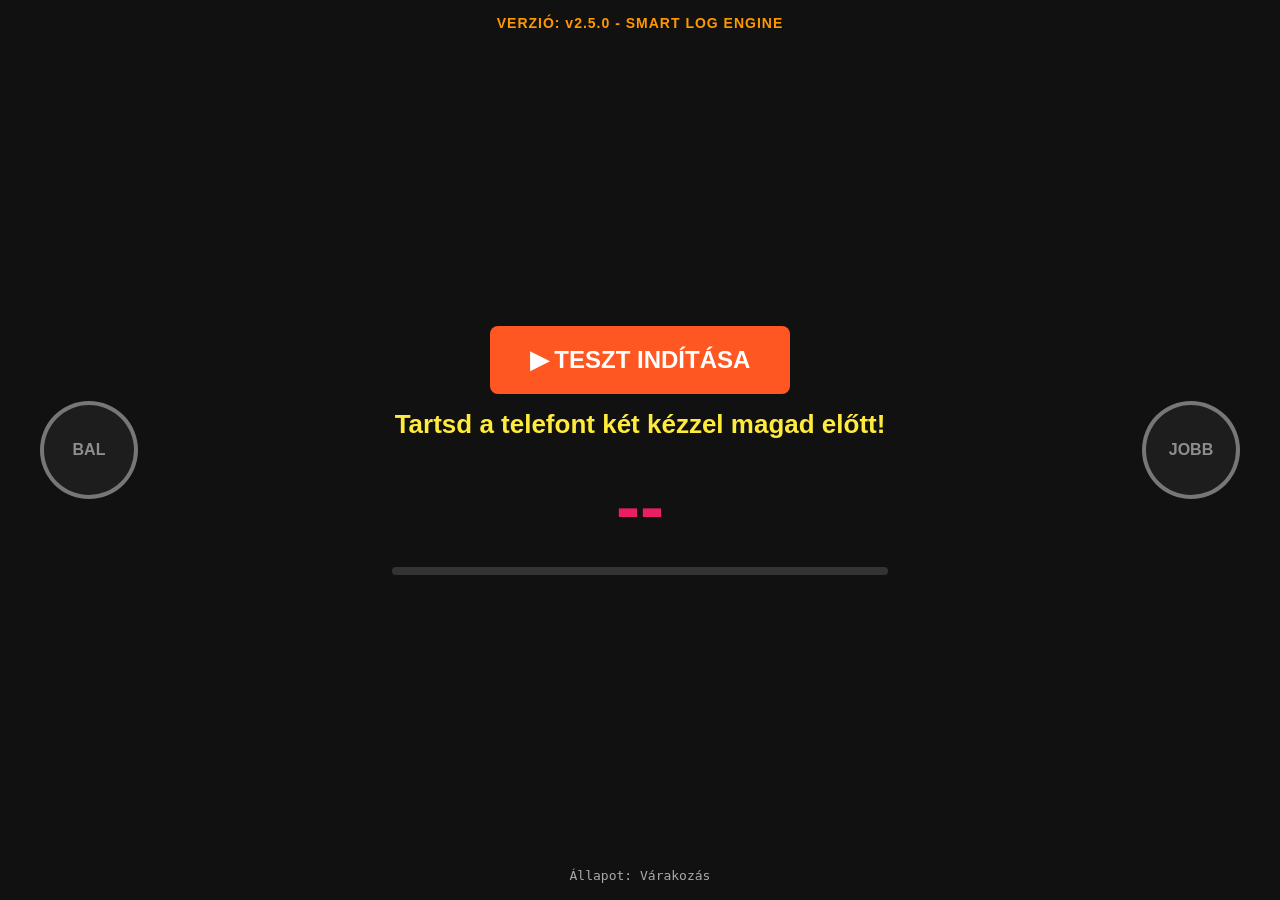
<file: index.html.html>
<!-- === 1. RÉSZ: CONTROLLER INTERFACE ÉS CSS v2.5.0 === -->
<!DOCTYPE html>
<html lang="hu">
<head>
    <meta charset="UTF-8">
    <meta name="viewport" content="width=device-width, initial-scale=1.0, maximum-scale=1.0, user-scalable=no">
    <title>Heatwave Okos Kalibráció v2.5.0</title>
    <style>
        body { 
            font-family: sans-serif; 
            background: #111; 
            color: #fff; 
            padding: 0; 
            margin: 0; 
            overflow: hidden;
            user-select: none;
            -webkit-user-select: none;
        }
        .container { 
            width: 100vw;
            height: 100vh;
            display: flex;
            flex-direction: column;
            justify-content: center;
            align-items: center;
            position: relative;
            box-sizing: border-box;
            padding: 20px;
        }
        .version-tag { 
            color: #ff9800; 
            font-weight: bold; 
            font-size: 14px; 
            position: absolute;
            top: 15px;
            letter-spacing: 1px; 
        }
        #startBtn { 
            background: #ff5722; 
            color: white; 
            border: none; 
            padding: 20px 40px; 
            font-size: 24px; 
            border-radius: 8px; 
            cursor: pointer; 
            font-weight: bold; 
            z-index: 10;
        }
        #instruction { 
            font-size: 26px; 
            font-weight: bold; 
            margin: 15px 0; 
            color: #ffeb3b; 
            max-width: 60%;
            text-align: center;
        }
        .alert-mode {
            color: #ff3333 !important;
            animation: villog 0.5s infinite alternate;
        }
        @keyframes villog {
            from { opacity: 1; }
            to { opacity: 0.5; }
        }
        #timer { 
            font-size: 72px; 
            font-weight: bold; 
            color: #e91e63; 
            margin: 10px 0; 
        }
        #status { 
            font-size: 13px; 
            color: #aaa; 
            position: absolute;
            bottom: 15px;
            font-family: monospace;
            white-space: pre;
            text-align: center;
            max-width: 90%;
            line-height: 1.4;
        }
        .progress-bar { 
            background: #333; 
            height: 8px; 
            border-radius: 4px; 
            width: 40%; 
            margin-top: 10px; 
            overflow: hidden; 
        }
        #progress { 
            background: #4caf50; 
            height: 100%; 
            width: 0%; 
            transition: width 0.3s; 
        }
        .ctrl-btn {
            position: absolute;
            width: 90px;
            height: 90px;
            border: 4px solid rgba(255, 255, 255, 0.4);
            border-radius: 50%;
            top: 50%;
            transform: translateY(-50%);
            display: flex;
            justify-content: center;
            align-items: center;
            font-weight: bold;
            font-size: 16px;
            color: rgba(255, 255, 255, 0.5);
            background: rgba(255, 255, 255, 0.05);
            transition: all 0.1s ease;
            z-index: 10;
            touch-action: none;
        }

        #leftBtn { left: 40px; }
        #rightBtn { right: 40px; }
        .ctrl-btn.active {
            border-color: #00ffcc;
            color: #00ffcc;
            background: rgba(0, 255, 204, 0.2);
            box-shadow: 0 0 15px rgba(0, 255, 204, 0.4);
        }
    </style>
</head>
<body>

    <div class="container">
        <div class="version-tag">VERZIÓ: v2.5.0 - SMART LOG ENGINE</div>
        <button id="startBtn">▶ TESZT INDÍTÁSA</button>
        <div id="instruction">Tartsd a telefont két kézzel magad előtt!</div>
        <div id="timer">--</div>
        <div class="progress-bar">
            <div id="progress"></div>
        </div>
        <div id="status">Állapot: Várakozás</div>
        <div id="leftBtn" class="ctrl-btn">BAL</div>
        <div id="rightBtn" class="ctrl-btn">JOBB</div>
    </div>

<script>
    const exercises = [
        { id: "Seta_helyben", name: "Séta helyben (Kényelmesen)", checkAlap: true },
        { id: "Futas_helyben", name: "Futás helyben (Tempósan)", checkAlap: true },
        { id: "Kilepes_oldalra", name: "Kilépés jobbra-balra", checkAlap: true },
        { id: "KONTROLL_1", name: "KONTROLL MÉRÉS: Állj mozdulatlanul alapállapotba!", isControl: true },
        { id: "Seta_magas_terd", name: "Séta helyben, magas térdemeléssel", checkAlap: true },
        { id: "Futas_magas_terd", name: "Futás helyben, magas térdemeléssel", checkAlap: true },
        { id: "Futas_kitereessel", name: "Futás kitéréssel jobbra-balra", checkAlap: true },
        { id: "Guggolas", name: "Leguggolás és felállás", checkAlap: true },
        { id: "KONTROLL_2", name: "KONTROLL MÉRÉS: Állj mozdulatlanul alapállapotba!", isControl: true },
        { id: "Ugras_guggolasbol", name: "Ugrás leguggolásból", checkAlap: true },
        { id: "Ugras_futasbol", name: "Ugrás futásból vagy sétából", checkAlap: false },
        { id: "Terpeszbe_allis", name: "Terpeszbe állás és visszaállás", checkAlap: true },
        { id: "Vadliemeles", name: "Lábujjhegyre állás és vissza", checkAlap: true },
        { id: "Kez_felemelese", name: "Kéz felemelése maga elé", checkAlap: true },
        { id: "Kez_leengedese", name: "Kéz leengedése", checkAlap: false },
        { id: "Fordulas_jobbra", name: "Fordulás törzsből jobbra", checkAlap: true },
        { id: "Fordulas_balra", name: "Fordulás törzsből balra", checkAlap: true },
        { id: "Guggolas_ugras_kez", name: "Guggolásból felugrás kéz felemelésével", checkAlap: true },
        { id: "KONTROLL_3", name: "VÉGSŐ MÉRÉS: Állj mozdulatlanul alapállapotba!", isControl: true }
    ];

    let currentExerciseIndex = 0;
    let sensorLogs = [];
    let isRecording = false;
    let startTimestamp = 0;
    let exerciseTimer = null;
    let currentExerciseId = "Felkeszules";

    let rawX = 0, rawY = 0, rawZ = 0;
    let ax = 0, ay = 0, az = 0;
    let rax = 0, ray = 0, raz = 0;
    let utolsoSzog = 0;

    let rawAlpha = 0;
    let kalibráltAlpha = 0;
    let balGombLenyomva = false;
    let jobbGombLenyomva = false;

    let utolsoLepesIdo = 0;
    let lepesIdokozok = [];
    let lepesIntenzitások = []; 
    let utolsoGyorsulasZ = 0;
    let utolsoMozgasIdo = 0;
    let mozgásÁllapot = "STOP";
    let mozgásZárolva = false;

    let dontes = "SEMMI";
    let fuggoleges = "SEMMI";
    let fordulatÁllapot = "SEMMI";

    const startBtn = document.getElementById('startBtn');
    const instructionDiv = document.getElementById('instruction');
    const timerDiv = document.getElementById('timer');
    const statusDiv = document.getElementById('status');
    const progressDiv = document.getElementById('progress');
    const leftBtn = document.getElementById('leftBtn');
    const rightBtn = document.getElementById('rightBtn');

    leftBtn.addEventListener('touchstart', (e) => { e.preventDefault(); balGombLenyomva = true; leftBtn.classList.add('active'); });
    leftBtn.addEventListener('touchend', () => { balGombLenyomva = false; leftBtn.classList.remove('active'); });
    rightBtn.addEventListener('touchstart', (e) => { e.preventDefault(); jobbGombLenyomva = true; rightBtn.classList.add('active'); });
    rightBtn.addEventListener('touchend', () => { jobbGombLenyomva = false; rightBtn.classList.remove('active'); });

    function speak(text) {
        if ('speechSynthesis' in window) {
            window.speechSynthesis.cancel(); 
            setTimeout(() => {
                const utterance = new SpeechSynthesisUtterance(text);
                utterance.lang = 'hu-HU';
                utterance.rate = 1.0;
                utterance.pitch = 1.0;
                window.speechSynthesis.speak(utterance);
            }, 50);
        }
    }

    async function requestPermission() {
        try {
            if (typeof DeviceMotionEvent !== 'undefined' && typeof DeviceMotionEvent.requestPermission === 'function') {
                const motionRes = await DeviceMotionEvent.requestPermission();
                if (motionRes !== 'granted') return false;
            }
            if (typeof DeviceOrientationEvent !== 'undefined' && typeof DeviceOrientationEvent.requestPermission === 'function') {
                const orientRes = await DeviceOrientationEvent.requestPermission();
                if (orientRes !== 'granted') return false;
            }
            return true;
        } catch {
            return false;
        }
    }

    startBtn.addEventListener('click', async () => {
        const hasPermission = await requestPermission();
        if (!hasPermission) {
            alert("Szenzor hozzáférés megtagadva!");
            return;
        }

        try {
            if (document.documentElement.requestFullscreen) {
                await document.documentElement.requestFullscreen();
            }
            if (screen.orientation && screen.orientation.lock) {
                await screen.orientation.lock('landscape');
            }
        } catch(e) { 
            console.log("Képernyőzár / tájolás lock nem támogatott."); 
        }

        startBtn.style.display = 'none';
        sensorLogs = [];
        currentExerciseIndex = 0;
        startTimestamp = performance.now();
        
        window.addEventListener('devicemotion', handleMotion);
        window.addEventListener('deviceorientation', handleOrientation);
        
        startCountdown(5, "Nyomd a telefont a falhoz a kalibráláshoz!", () => {
            rax = ax; ray = ay; raz = az;
            kalibráltAlpha = rawAlpha;
            isRecording = true;
            runNextExercise();
        });
    });

    function startCountdown(seconds, message, onComplete) {
        currentExerciseId = "Felkeszules";
        instructionDiv.textContent = message;
        instructionDiv.classList.remove("alert-mode");
        speak(message);
        
        let timeLeft = seconds;
        timerDiv.textContent = timeLeft;

        const interval = setInterval(() => {
            timeLeft--;
            if (timeLeft <= 0) {
                clearInterval(interval);
                onComplete();
            } else {
                timerDiv.textContent = timeLeft;
            }
        }, 1000);
    }

    function runNextExercise() {
        if (currentExerciseIndex >= exercises.length) {
            finishCalibration();
            return;
        }

        const currentEx = exercises[currentExerciseIndex];
        
        if (currentEx.checkAlap && (dontes !== "SEMMI" || fuggoleges !== "SEMMI" || mozgásÁllapot !== "STOP")) {
            instructionDiv.textContent = "ÁLLJ VISSZA ALAPÁLLAPOTBA!";
            instructionDiv.classList.add("alert-mode");
            timerDiv.textContent = "⚠";
            speak("Kérlek, állj vissza alapállapotba a következő gyakorlathoz!");
            
            setTimeout(runNextExercise, 500);
            return;
        }

        instructionDiv.classList.remove("alert-mode");
        currentExerciseId = currentEx.id;
        instructionDiv.textContent = currentEx.name;
        statusDiv.textContent = `Gyakorlat: ${currentExerciseIndex + 1} / ${exercises.length}`;
        progressDiv.style.width = `${((currentExerciseIndex + 1) / exercises.length) * 100}%`;
        
        speak(currentEx.name);

        let timeLeft = 10;
        timerDiv.textContent = timeLeft;

        exerciseTimer = setInterval(() => {
            timeLeft--;
            if (timeLeft <= 0) {
                clearInterval(exerciseTimer);
                currentExerciseIndex++;
                runNextExercise();
            } else {
                timerDiv.textContent = timeLeft;
                if (timeLeft <= 3) speak(timeLeft.toString());
            }
        }, 1000);
    }

    function handleOrientation(event) {
        if (event.alpha !== null) rawAlpha = event.alpha;
    }

    function handleMotion(event) {
        const accGravity = event.accelerationIncludingGravity || {x:0, y:0, z:0};
        const accNoGravity = event.acceleration || {x:0, y:0, z:0};
        if (accGravity.x === null) return;

        rawX = accGravity.x;
        rawY = accGravity.y;
        rawZ = accGravity.z;

        ax = ax * 0.7 + rawX * 0.3;
        ay = ay * 0.7 + rawY * 0.3;
        az = az * 0.7 + rawZ * 0.3;

        if (isRecording) {
            feldolgozMotorLogika();
            
            const relTime = (performance.now() - startTimestamp).toFixed(0);
            const magnitude = Math.sqrt(accNoGravity.x*accNoGravity.x + accNoGravity.y*accNoGravity.y + accNoGravity.z*accNoGravity.z);

            sensorLogs.push({
                time: relTime,
                exercise: currentExerciseId,
                rx: rawX.toFixed(4), ry: rawY.toFixed(4), rz: rawZ.toFixed(4),
                rAlpha: rawAlpha.toFixed(2),
                magnitude: magnitude.toFixed(4),
                ax: ax.toFixed(4), ay: ay.toFixed(4), az: az.toFixed(4),
                dolesZ: (Math.atan2(az, ay) * 180 / Math.PI - Math.atan2(raz, ray) * 180 / Math.PI).toFixed(2),
                dolesX: (Math.atan2(ax, ay) * 180 / Math.PI - Math.atan2(rax, ray) * 180 / Math.PI).toFixed(2),
                yawDelta: (rawAlpha - kalibráltAlpha).toFixed(2),
                intenzitas: (lepesIntenzitások.length > 0 ? (lepesIntenzitások.reduce((a,b)=>a+b,0)/lepesIntenzitások.length) : 0).toFixed(2),
                ritmus: (lepesIdokozok.length > 0 ? (lepesIdokozok.reduce((a,b)=>a+b,0)/lepesIdokozok.length) : 0).toFixed(0),
                retesz: mozgásZárolva ? 1 : 0,
                motorState: mozgásZárolva ? mozgásÁllapot : (fuggoleges !== "SEMMI" ? fuggoleges : (dontes !== "SEMMI" ? "DÖNTÉS_" + dontes : "ALAP")),
                turnState: fordulatÁllapot,
                btnB: balGombLenyomva ? 1 : 0,
                btnJ: jobbGombLenyomva ? 1 : 0
            });
        }
    }

    function detectLepes(jelenlegiDz, szogValtozas) {
        const most = performance.now();
        const vanFüggőlegesRázkódás = Math.abs(jelenlegiDz) > 0.9 && Math.abs(utolsoGyorsulasZ) <= 0.9;
        const vanDőléshullámTüske = Math.abs(szogValtozas) > 2.8;

        if (vanFüggőlegesRázkódás || vanDőléshullámTüske) {
            if (most - utolsoLepesIdo > 180) {
                const idokoz = most - utolsoLepesIdo;
                utolsoLepesIdo = most;
                utolsoMozgasIdo = most;

                lepesIdokozok.push(idokoz);
                if (lepesIdokozok.length > 3) lepesIdokozok.shift();

                const aktualisIntenzitas = Math.abs(jelenlegiDz) + (Math.abs(szogValtozas) * 0.4);
                lepesIntenzitások.push(aktualisIntenzitas);
                if (lepesIntenzitások.length > 3) lepesIntenzitások.shift();
            }
        }
        utolsoGyorsulasZ = jelenlegiDz;
    }

    function feldolgozMotorLogika() {
        const most = performance.now();

        const aktualisSzog = Math.atan2(ax, ay) * 180 / Math.PI;
        const kalibraltSzog = Math.atan2(rax, ray) * 180 / Math.PI;
        
        let dolesElteres = aktualisSzog - kalibraltSzog;
        if (dolesElteres > 180) dolesElteres -= 360;
        if (dolesElteres < -180) dolesElteres += 360;

        let szogValtozas = aktualisSzog - utolsoSzog;
        if (szogValtozas > 180) szogValtozas -= 360;
        if (szogValtozas < -180) szogValtozas += 360;
        utolsoSzog = aktualisSzog;

        const dz = az - raz;

        detectLepes(dz, szogValtozas);

        let aktualisSebesseg = "STOP";
        let atlagIntenzitas = 0;

        if (most - utolsoMozgasIdo < 750 && lepesIdokozok.length > 0) {
            const atlagIdokoz = lepesIdokozok.reduce((a, b) => a + b, 0) / lepesIdokozok.length;
            if (lepesIntenzitások.length > 0) {
                atlagIntenzitas = lepesIntenzitások.reduce((a, b) => a + b, 0) / lepesIntenzitások.length;
            }
            if (lepesIdokozok.length >= 2) {
                const isFutam = atlagIdokoz < 310;
                const isMagasTerd = atlagIntenzitas > 2.10; 

                if (isFutam) {
                    aktualisSebesseg = isMagasTerd ? "MAGAS_TÉRD_FUTÁS" : "FUTÁS";
                } else {
                    aktualisSebesseg = isMagasTerd ? "MAGAS_TÉRD_JÁRÁS" : "JÁRÁS";
                }
            }
        } else {
            lepesIdokozok = [];
            lepesIntenzitások = [];
        }

        if (mozgásZárolva) {
            if (aktualisSebesseg === "STOP") {
                mozgásZárolva = false;
                mozgásÁllapot = "STOP";
            } else {
                mozgásÁllapot = aktualisSebesseg;
            }
        }

        let dolesYaw = rawAlpha - kalibráltAlpha;
        if (dolesYaw > 180) dolesYaw -= 360;
        if (dolesYaw < -180) dolesYaw += 360;
        fordulatÁllapot = vizsgalAllapot(dolesYaw, fordulatÁllapot, "BALRA", "JOBBRA", 20, 10);

        if (!mozgásZárolva) {
            dontes = vizsgalAllapot(dolesElteres, dontes, "JOBB", "BAL", 22, 10);
            fuggoleges = vizsgalAllapot(dz, fuggoleges, "EMELÉS", "GUGGOLÁS", 3.2, 1.0);

            if (dontes === "SEMMI" && fuggoleges === "SEMMI" && aktualisSebesseg !== "STOP") {
                mozgásZárolva = true;
                mozgásÁllapot = aktualisSebesseg;
            }
        }

        statusDiv.textContent = `Gyakorlat: ${currentExerciseId}\n` +
            `DŐLÉS: ${dolesElteres.toFixed(1)}° | DZ: ${dz.toFixed(2)} | YAW DELTA: ${dolesYaw.toFixed(1)}°\n` +
            `BELSŐ MOTOR STATE: ${mozgásZárolva ? mozgásÁllapot : (fuggoleges !== "SEMMI" ? fuggoleges : (dontes !== "SEMMI" ? dontes : "ALAP"))}\n` +
            `FORDULÁS: ${fordulatÁllapot} | BAL: ${balGombLenyomva ? 1 : 0} | JOBB: ${jobbGombLenyomva ? 1 : 0}`;
    }

    function finishCalibration() {
        isRecording = false;
        window.removeEventListener('devicemotion', handleMotion);
        window.removeEventListener('deviceorientation', handleOrientation);
        
        instructionDiv.textContent = "Mérések Kész!";
        timerDiv.textContent = "✔";
        speak("Gratulálok, a mérések befejeződtek. Mentsd el a szoftvernek megfelelő okos fájlt!");

        startBtn.style.display = 'block';
        startBtn.style.background = '#4caf50';
        startBtn.textContent = "⬇ OKOS CSV LETÖLTÉSE";
        
        startBtn.onclick = function() {
            downloadCSV();
        };
    }

    function downloadCSV() {
        if (sensorLogs.length === 0) return;

        let csvContent = "data:text/csv;charset=utf-8,Time_ms,Exercise_ID,Raw_X,Raw_Y,Raw_Z,Raw_Alpha,Nyers_Magnitude,Filter_X,Filter_Y,Filter_Z,Calc_DolesZ,Calc_DolesX,Calc_YawDelta,Calc_Intenzitas,Calc_Ritmus_ms,Motor_Retesz,OUTPUT_MotorState,OUTPUT_TurnState,OUTPUT_Btn_Bal,OUTPUT_Btn_Jobb\n";

        sensorLogs.forEach(log => {
            csvContent += `${log.time},${log.exercise},${log.rx},${log.ry},${log.rz},${log.rAlpha},${log.magnitude},${log.ax},${log.ay},${log.az},${log.dolesZ},${log.dolesX},${log.yawDelta},${log.intenzitas},${log.ritmus},${log.retesz},${log.motorState},${log.turnState},${log.btnB},${log.btnJ}\n`;
        });

        const encodedUri = encodeURI(csvContent);
        const link = document.createElement("a");
        link.setAttribute("href", encodedUri);
        
        const mostIdo = new Date().toISOString().slice(0,19).replace('T', '_').replace(/:/g, '-');
        link.setAttribute("download", `Heatwave_Smart_Motor_Log_${mostIdo}.csv`);
        
        document.body.appendChild(link);
        link.click();
        document.body.removeChild(link);
    }
</script>
</body>
</html>
</file>
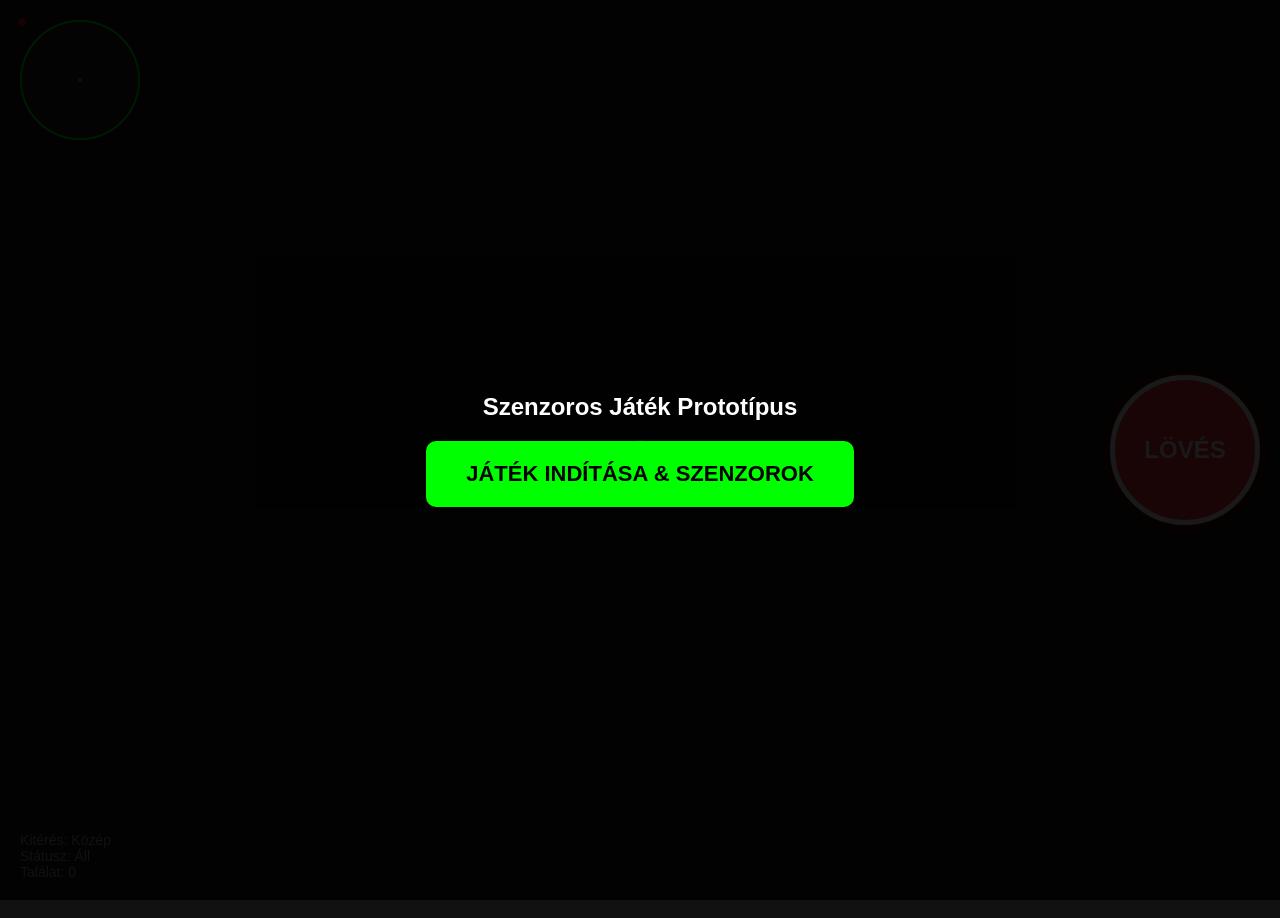
<file: telokill.html>
<!DOCTYPE html>
<html lang="hu">
<head>
    <meta charset="UTF-8">
    <meta name="viewport" content="width=device-width, initial-scale=1.0, maximum-scale=1.0, user-scalable=no">
    <title>Szenzoros Teszt Játék</title>
    <style>
        * { box-sizing: border-box; margin: 0; padding: 0; user-select: none; }
        body, html { width: 100%; height: 100%; overflow: hidden; background: #111; font-family: sans-serif; color: white; }
        
        /* Fő játéktér (3D nézet szimuláció) */
        #game-stage { width: 100%; height: 100%; position: relative; display: flex; justify-content: center; align-items: center; }
        
        /* Célkereszt a képernyő közepén */
        #crosshair { position: absolute; width: 20px; height: 20px; border: 2px solid #0f0; border-radius: 50%; pointer-events: none; z-index: 10; }
        
        /* Ellenség (Sima négyzet) */
        #enemy { position: absolute; width: 80px; height: 80px; background: red; border: 3px solid white; display: none; z-index: 5; transition: background 0.1s; }
        
        /* UI Elrendezés: Kétoldali felosztás */
        #hud-container { position: absolute; top: 0; left: 0; width: 100%; height: 100%; display: flex; pointer-events: none; z-index: 20; }
        
        /* Bal oldal: Radar és infók */
        .hud-left { flex: 1; display: flex; flex-direction: column; justify-content: space-between; padding: 20px; pointer-events: auto; }
        #radar { width: 120px; height: 120px; border: 2px solid #0f0; border-radius: 50%; position: relative; background: rgba(0,255,0,0.05); }
        #radar-center { position: absolute; top: 50%; left: 50%; width: 4px; height: 4px; background: #0f0; border-radius: 50%; transform: translate(-50%, -50%); }
        #radar-blip { position: absolute; width: 8px; height: 8px; background: red; border-radius: 50%; transform: translate(-50%, -50%); display: block; }
        
        /* Jobb oldal: Hatalmas lövés gomb */
        .hud-right { flex: 1; display: flex; justify-content: flex-end; align-items: center; padding: 20px; pointer-events: auto; }
        #shoot-btn { width: 150px; height: 150px; border-radius: 50%; background: #ff3333; border: 5px solid white; color: white; font-size: 24px; font-weight: bold; box-shadow: 0 0 20px rgba(255,0,0,0.5); }
        #shoot-btn:active { background: #990000; transform: scale(0.95); }

        /* Engedélykérő ablak az indításhoz */
        #start-overlay { position: fixed; top:0; left:0; width:100%; height:100%; background: rgba(0,0,0,0.9); display: flex; flex-direction: column; justify-content: center; align-items: center; z-index: 100; }
        #start-btn { padding: 20px 40px; font-size: 22px; background: #0f0; color: black; border: none; border-radius: 10px; font-weight: bold; cursor: pointer; }
        
        /* Mozgás visszajelzők (Kitérés/Guggolás teszthez) */
        #motion-debug { font-size: 14px; color: #aaa; }
        .action-active { color: #0f0 !important; font-weight: bold; }
    </style>
</head>
<body>
<!-- === 1. RÉSZ VÉGE === -->

    <div id="start-overlay">
        <h2 style="margin-bottom: 20px; text-align:center;">Szenzoros Játék Prototípus</h2>
        <button id="start-btn">JÁTÉK INDÍTÁSA & SZENZOROK</button>
    </div>

    <div id="game-stage">
        <div id="crosshair"></div>
        <div id="enemy"></div>
        
        <div id="hud-container">
            <div class="hud-left">
                <div id="radar">
                    <div id="radar-center"></div>
                    <div id="radar-blip"></div>
                </div>
                <div id="motion-debug">
                    <p id="dbg-dodge">Kitérés: Közép</p>
                    <p id="dbg-duck">Státusz: Áll</p>
                    <p id="score-view">Találat: 0</p>
                </div>
            </div>
            <div class="hud-right">
                <button id="shoot-btn">LÖVÉS</button>
            </div>
        </div>
    </div>

    <script>
        // Virtuális térbeli koordináták fokban mérve
        const enemyWorldAzimuth = 45;  // 45 fokra északról (vízszintes irány)
        const enemyWorldPitch = 10;    // 10 fokkal a horizont felett (függőleges irány)

        let currentOrientation = { alpha: 0, beta: 0 };
        let smoothedOrientation = { alpha: 0, beta: 0 };
        const SMOOTH_FACTOR = 0.15; // Szűrés (0.01 = lassú/sima, 1 = rángató)

        let score = 0;
        let isEnemyVisible = false;

        const startOverlay = document.getElementById('start-overlay');
        const startBtn = document.getElementById('start-btn');
        const enemyEl = document.getElementById('enemy');
        const radarBlip = document.getElementById('radar-blip');
        const shootBtn = document.getElementById('shoot-btn');
        const scoreView = document.getElementById('score-view');
        const dbgDodge = document.getElementById('dbg-dodge');
        const dbgDuck = document.getElementById('dbg-duck');

        startBtn.addEventListener('click', async () => {
            if (typeof DeviceOrientationEvent !== 'undefined' && typeof DeviceOrientationEvent.requestPermission === 'function') {
                try {
                    const permission = await DeviceOrientationEvent.requestPermission();
                    if (permission === 'granted') { initSensors(); }
                } catch (e) { alert("Hiba az engedélykérés során: " + e); }
            } else { initSensors(); }
            startOverlay.style.display = 'none';
            if (navigator.wakeLock) { navigator.wakeLock.request('screen').catch(()=>{}); }
        });

        function initSensors() {
            // CÉLZÁS (Giroszkóp)
            window.addEventListener('deviceorientation', (event) => {
                if (event.alpha !== null && event.beta !== null) {
                    currentOrientation.alpha = event.alpha;
                    currentOrientation.beta = event.beta;
                }
            });

            // KITÉRÉS ÉS GUGGOLÁS (Gyorsulásmérő)
            window.addEventListener('devicemotion', (event) => {
                const acc = event.accelerationIncludingGravity;
                if (!acc) return;

                // Kitérés detektálás (X tengely)
                if (acc.x > 3.5) {
                    dbgDodge.innerText = "Kitérés: BALRA";
                    dbgDodge.className = "action-active";
                } else if (acc.x < -3.5) {
                    dbgDodge.innerText = "Kitérés: JOBBRA";
                    dbgDodge.className = "action-active";
                } else {
                    dbgDodge.innerText = "Kitérés: Közép";
                    dbgDodge.className = "";
                }

                // Guggolás detektálás (Y tengely hirtelen megugrása)
                if (acc.y > 14) {
                    dbgDuck.innerText = "Státusz: GUGGOLÁS";
                    dbgDuck.className = "action-active";
                } else {
                    dbgDuck.innerText = "Státusz: Áll";
                    dbgDuck.className = "";
                }
            });

            requestAnimationFrame(updateGame);
        }
// <!-- === 2. RÉSZ VÉGE === -->

        // Fő játékciklus (60 FPS)
        function updateGame() {
            // Sima átmenet kiszámítása (LERP) a 0-360 fokos átfordulás kezelésével
            let diffAlpha = currentOrientation.alpha - smoothedOrientation.alpha;
            if (diffAlpha > 180) diffAlpha -= 360;
            if (diffAlpha < -180) diffAlpha += 360;
            
            smoothedOrientation.alpha += diffAlpha * SMOOTH_FACTOR;
            smoothedOrientation.beta += (currentOrientation.beta - smoothedOrientation.beta) * SMOOTH_FACTOR;

            // Relatív szögek a célponthoz kistámítása
            let deltaAzimuth = enemyWorldAzimuth - (360 - smoothedOrientation.alpha);
            if (deltaAzimuth > 180) deltaAzimuth -= 360;
            if (deltaAzimuth < -180) deltaAzimuth += 360;

            let deltaPitch = enemyWorldPitch - (smoothedOrientation.beta - 90); // 90 fokos korrekció az arc előtti tartáshoz

            // --- RADAR FRISSÍTÉSE ---
            const radarMaxDeg = 90;
            let radarX = (deltaAzimuth / radarMaxDeg) * 50; 
            let radarY = -(deltaPitch / radarMaxDeg) * 50;

            radarX = Math.max(-50, Math.min(50, radarX));
            radarY = Math.max(-50, Math.min(50, radarY));

            radarBlip.style.left = `calc(50% + ${radarX}px)`;
            radarBlip.style.top = `calc(50% + ${radarY}px)`;

            // --- ELLENSÉG MEGJELENÍTÉSE (FOV: 30 FOK) ---
            const fov = 30; 
            if (Math.abs(deltaAzimuth) < fov && Math.abs(deltaPitch) < fov) {
                isEnemyVisible = true;
                enemyEl.style.display = 'block';

                const screenWidth = window.innerWidth;
                const screenHeight = window.innerHeight;

                let screenX = (screenWidth / 2) + (deltaAzimuth / fov) * (screenWidth / 2);
                let screenY = (screenHeight / 2) - (deltaPitch / fov) * (screenHeight / 2);

                enemyEl.style.left = `${screenX - 40}px`;
                enemyEl.style.top = `${screenY - 40}px`;
            } else {
                isEnemyVisible = false;
                enemyEl.style.display = 'none';
            }

            requestAnimationFrame(updateGame);
        }

        // LÖVÉS MECHANIKA
        shootBtn.addEventListener('touchstart', (e) => {
            e.preventDefault();
            triggerShoot();
        });
        shootBtn.addEventListener('click', () => {
            if (!('ontouchstart' in window)) triggerShoot();
        });

        function triggerShoot() {
            if (isEnemyVisible) {
                const enemyRect = enemyEl.getBoundingClientRect();
                const centerX = window.innerWidth / 2;
                const centerY = window.innerHeight / 2;
                
                const enemyCenterX = enemyRect.left + 40;
                const enemyCenterY = enemyRect.top + 40;
                const distance = Math.hypot(centerX - enemyCenterX, centerY - enemyCenterY);

                if (distance < 50) { // Találat egy sugáron belül
                    score++;
                    scoreView.innerText = `Találat: ${score}`;
                    enemyEl.style.background = 'yellow';
                    setTimeout(() => { enemyEl.style.background = 'red'; }, 150);
                }
            }
        }
    </script>
</body>
</html>
// <!-- === 3. RÉSZ VÉGE === -->
</file>
